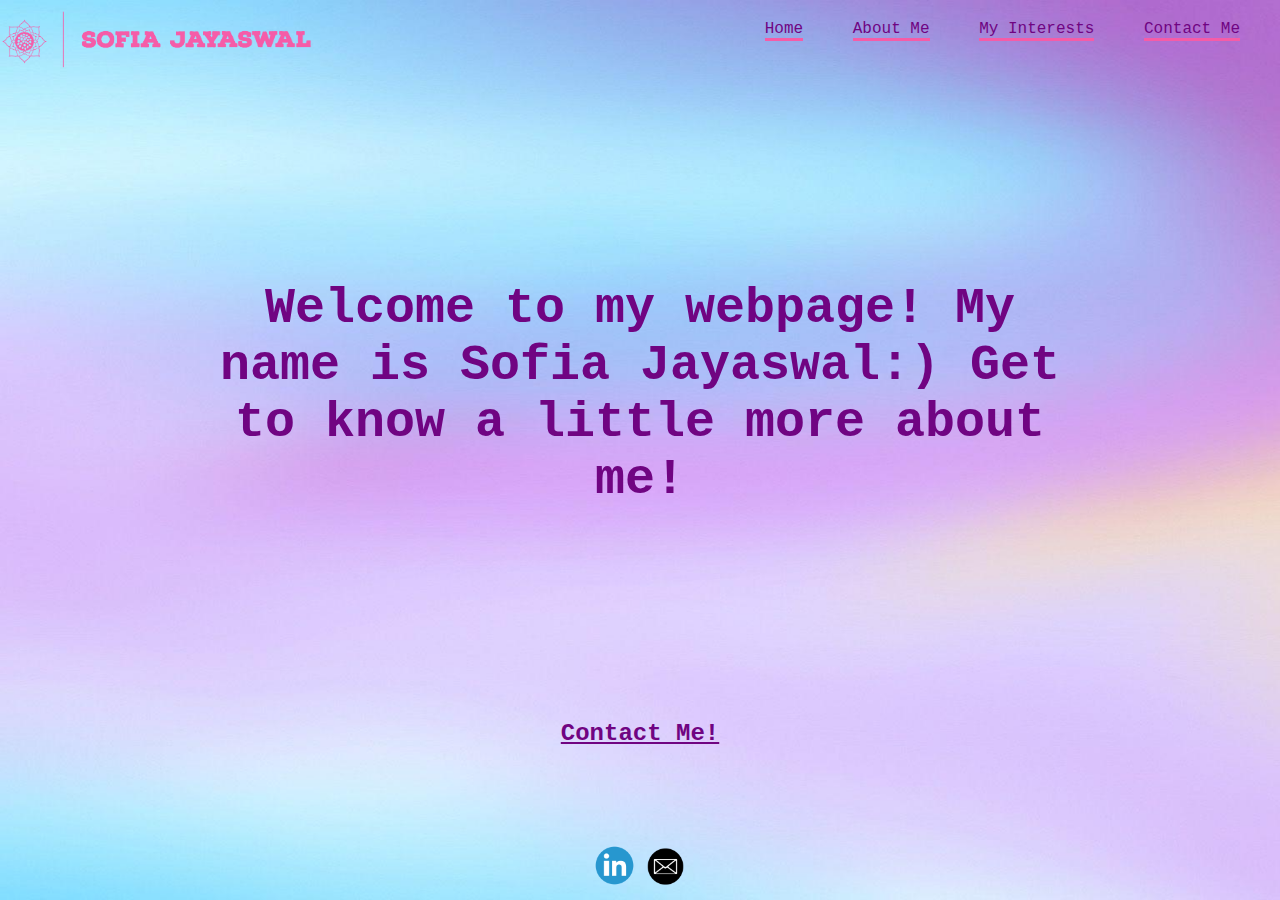
<file: index.html>
<!DOCTYPE html>
<html>
    <head>
        <title>sofiajayaswal.me</title>
        <link rel= "stylesheet" href = "style.css">
    </head>
    
    <body>
        <div class= "background">
            <img src="sofialogo.png" class="logo">
            <div class="navigation">
                <l1><a href="index.html">Home</a></l1>
                <l1><a href="/about.html">About Me</a></l1>
                <l1><a href="/interests.html">My Interests</a></l1>
                <l1><a href="mailto: sofia.p.jayaswal.25@dartmouth.edu">Contact Me</a></l1>
            </div>
            <div>
                <h1 class="bigintro">Welcome to my webpage! My name is Sofia Jayaswal:) Get to know a little more about me!</h1>
                <h2 class="contact"><a href="mailto: sofia.p.jayaswal.25@dartmouth.edu">Contact Me!</a></h2>
                <l2><a href="https://www.linkedin.com/in/sofiajayaswal"><img src="linkedin.png" class="linkedin"></a></l2>
                <l2><a href="mailto: sofia.p.jayaswal.25@dartmouth.edu"><img src="emailimg.png" class="emailimg"></a></l2>
            </div>
        </div>
    </body>
</html>
</file>
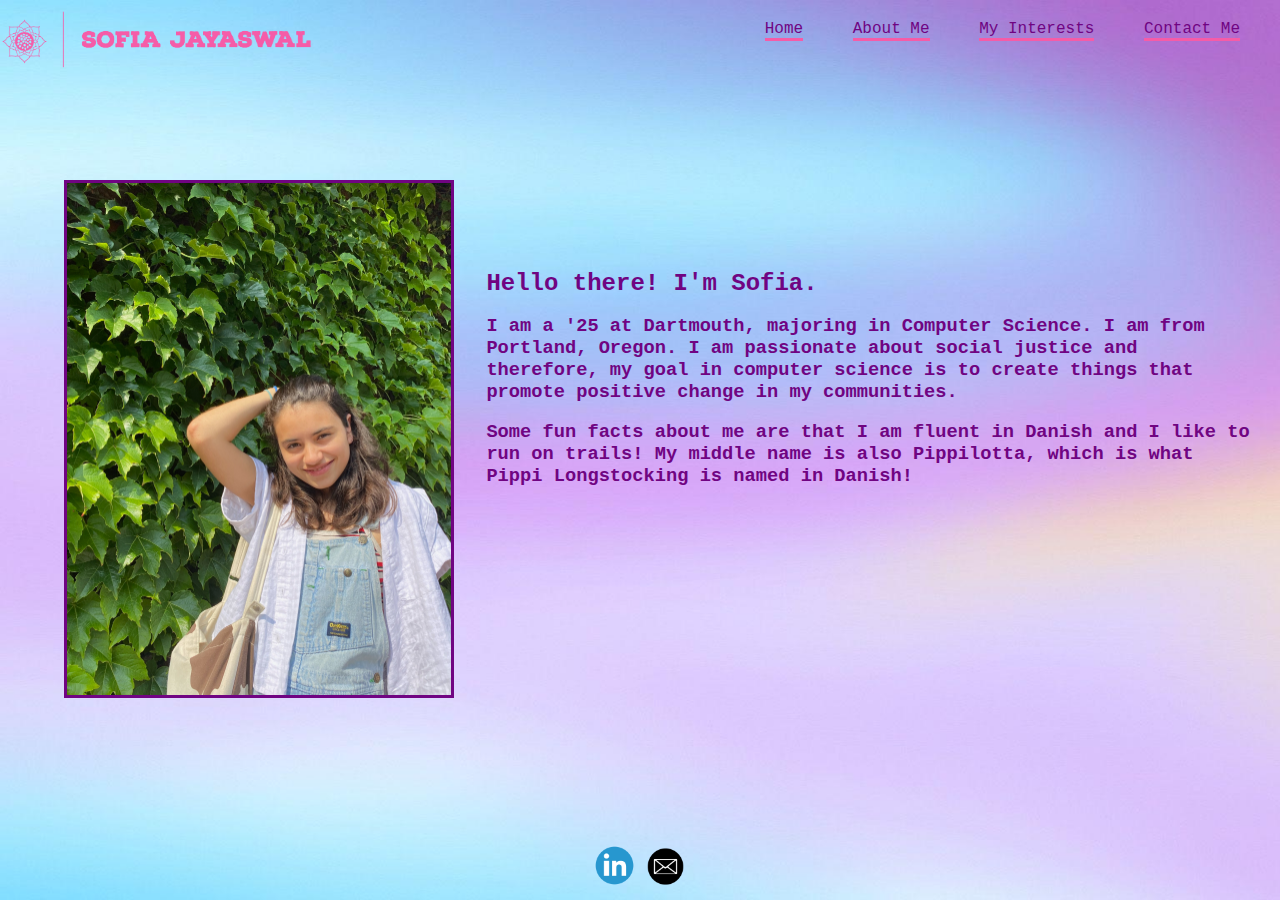
<file: about.html>
<!DOCTYPE html>
<html>
    <head>
        <title>about</title>
        <link rel= "stylesheet" href = "style.css">

    </head>
    
    <body>
        <div class= "background">
            <img src="sofialogo.png" class="logo">
            <img src="meDali.JPG" class="profpicture">
            <div class="navigation">
                <l1><a href="index.html">Home</a></l1>
                <l1><a href="/about.html">About Me</a></l1>
                <l1><a href="/interests.html">My Interests</a></l1>
                <l1><a href="mailto: sofia.p.jayaswal.25@dartmouth.edu">Contact Me</a></l1>
            </div>
            <div class="intropara">
                <h2 class="introSubtitle">Hello there! I'm Sofia.</h2>
                <br>
                <h3 class="intro">I am a '25 at Dartmouth, majoring in Computer Science. I am from Portland, Oregon. I am passionate about social justice and therefore, my goal in computer science is to create things that promote positive change in my communities.</h3>
                <br>
                <h3> Some fun facts about me are that I am fluent in Danish and I like to run on trails! My middle name is also Pippilotta, which is what Pippi Longstocking is named in Danish!</h3>
            </div>
            <div>
                <l2><a href="https://www.linkedin.com/in/sofiajayaswal"><img src="linkedin.png" class="linkedin"></a></l2>
                <l2><a href="mailto: sofia.p.jayaswal.25@dartmouth.edu"><img src="emailimg.png" class="emailimg"></a></l2>
            </div>
        </div>

        
        
    </body>

</html>
</file>
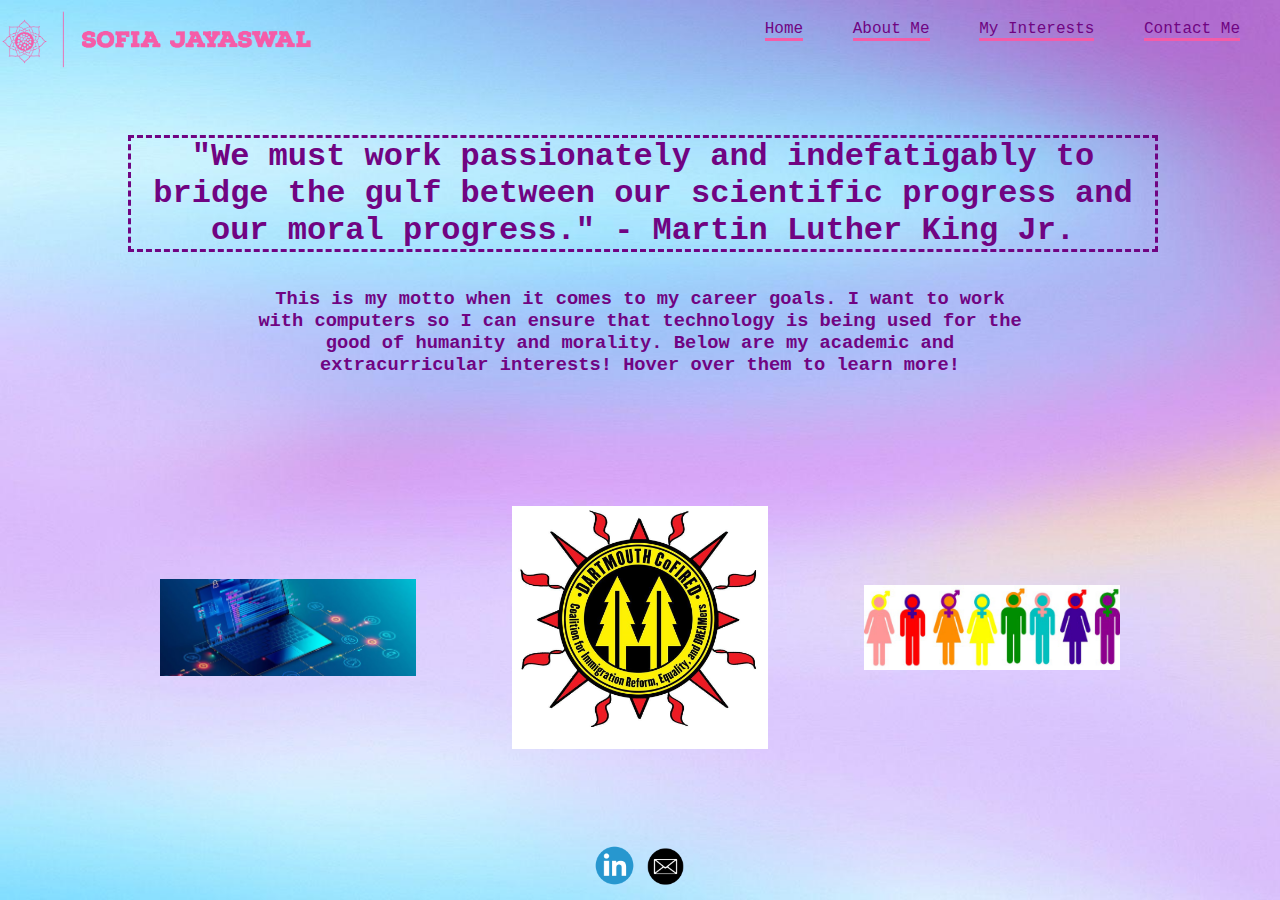
<file: interests.html>
<!DOCTYPE html>
<html>
    <head>
        <title>interests</title>
        <link rel= "stylesheet" href = "style.css">
    </head>
    
    <body>
        <div class= "background">
            <img src="sofialogo.png" class="logo">
            <div class = "navigation">
                <l1><a href="index.html">Home</a></l1>
                <l1><a href="/about.html">About Me</a></l1>
                <l1><a href="/interests.html">My Interests</a></l1>
                <l1><a href="mailto: sofia.p.jayaswal.25@dartmouth.edu">Contact Me</a></l1>
            </div>
            <div>
                <h1 class="quote">"We must work passionately and indefatigably to bridge the gulf between our scientific progress and our moral progress." - Martin Luther King Jr.</h1>
                <h3 class="description">This is my motto when it comes to my career goals. I want to work with computers so I can ensure that technology is being used for the good of humanity and morality. Below are my academic and extracurricular interests! Hover over them to learn more!</h3>
                <div class = "interests">
                    <div class="interest">
                        <img src="computerscience.jpeg" class="interestimg">
                        <h4 class="text cstext">Computer Science: Right now, I am fluent in Python and am proficient in Java (currently taking CS10). With computers, I will have the opportunity to solve social issues that I am passionate and care about. DALI would provide me an incredible experience and learning opportunity to expand my knowledge and work on projects that have a positive impact.</h4>
                    </div>
                    <div class="interest">
                        <img src="cofired.jpeg" class="interestimg">
                        <h4 class="text cofiredtext">Immigration justice: One issue I am very passionate about is immigration justice. In high school, I taught free civics courses to immigrants seeking citizenship. Here at Dartmouth, I am the Co-Alliance Director for the Coalition for Immigration Reform, Equality, and DREAMers (CoFIRED). I hope to integrate this passion into my work with computers.</h4>
                    </div>
                    <div class="interest">
                        <img src="WGSS.jpeg" class="interestimg">
                        <h4 class="text wgsstext">Women's, Gender, and Sexuality, Studies: I hope to minor in WGSS. I think minoring in this subject and understanding oppressive stystems will help me greatly in achieving my goal of bettering humanity through computers.</h4>
                    </div>  
                </div>
            </div>
                <div>
                    <l2><a href="https://www.linkedin.com/in/sofiajayaswal"><img src="linkedin.png" class="linkedin"></a></l2>
                    <l2><a href="mailto: sofia.p.jayaswal.25@dartmouth.edu"><img src="emailimg.png" class="emailimg"></a></l2>
                </div>
            
        </div>

    </body>
</html>
</file>
<file: style.css>
*{
    margin:0;
    padding:0;
    font-family:"Courier";
}
html{
    height:100vh;
}
body{
    height:100%;
}
.background{
    width:100%;
    height:100%;
    background-image:url("backgroundDali.png");
    background-size:cover;
}
.navigation{
    float:right;
    padding:20px;
}
.logo{
    width:25%;
    top:20px;
}
.navigation l1{
    padding:20px;
}

.navigation l1 a{
    text-decoration:none;
    color:#700482;
    border-bottom-color:#f55ca7;
    border-bottom-style:solid;
}
.navigation l1 a:hover{
    color:#f55ca7;
    border-bottom-color:#700482;
}
.bigintro{
    padding:200px;
    color:#700482;
    text-align:center;
    font-size:50px;
}
.contact a{
    color:#700482;
}
.contact a:hover{
    color: #f55ca7;
}
.contact{
    text-align:center;
    position:absolute;
    width:100%;
    top:80%;
}
.profpicture{
    width:30%;
    position:absolute;
    top:20%;
    left:5%;
    border-style:solid;
    border-width:medium;
    border-color:#700482;
}
.intropara{
    width:60%;
    color:#700482;
    position:absolute;
    top:30%;
    left:38%
}
.quote{
    color:#700482;
    text-align:center;
    position:absolute;
    border-style: dashed;
    width:80%;
    top:15%;
    left:10%;
    right:10%;
}
.description{
    color:#700482;
    text-align:center;
    position:absolute;
    width:60%;
    top:32%;
    left:20%;
    right:20%;
}
.interest{
    width:33%;
}
.interestimg{
    width:100%;
}
.interest .text{
    color: #700482;
    position:absolute;
    visibility:hidden;
}
.interest .cstext{
    font-size:10px;
    bottom:109px;
    width:26%;
}
.interest .cofiredtext{
    font-size:14px;
    bottom:100px;
    width:26%;
}

.interest .wgsstext{
    font-size:11px;
    bottom:120px;
    width:26%;
}
.interest:hover .interestimg{
    opacity:20%;
}

.interest:hover .text{
    visibility: visible;
}

.linkedin{
    width:4%;
    position:absolute;
    bottom:1%;
    left:46%;
}
.emailimg{
    width:4%;
    position:absolute;
    bottom: 1.5%;
    right:46%;
}

.interests{
    display: flex;
    flex-direction: row;
    justify-content: space-between;
    gap:10%;
    align-items: center;
    position:absolute;
    top:50%;
    width:75%;
    height:40%;
    left:12.5%;

}
</file>
